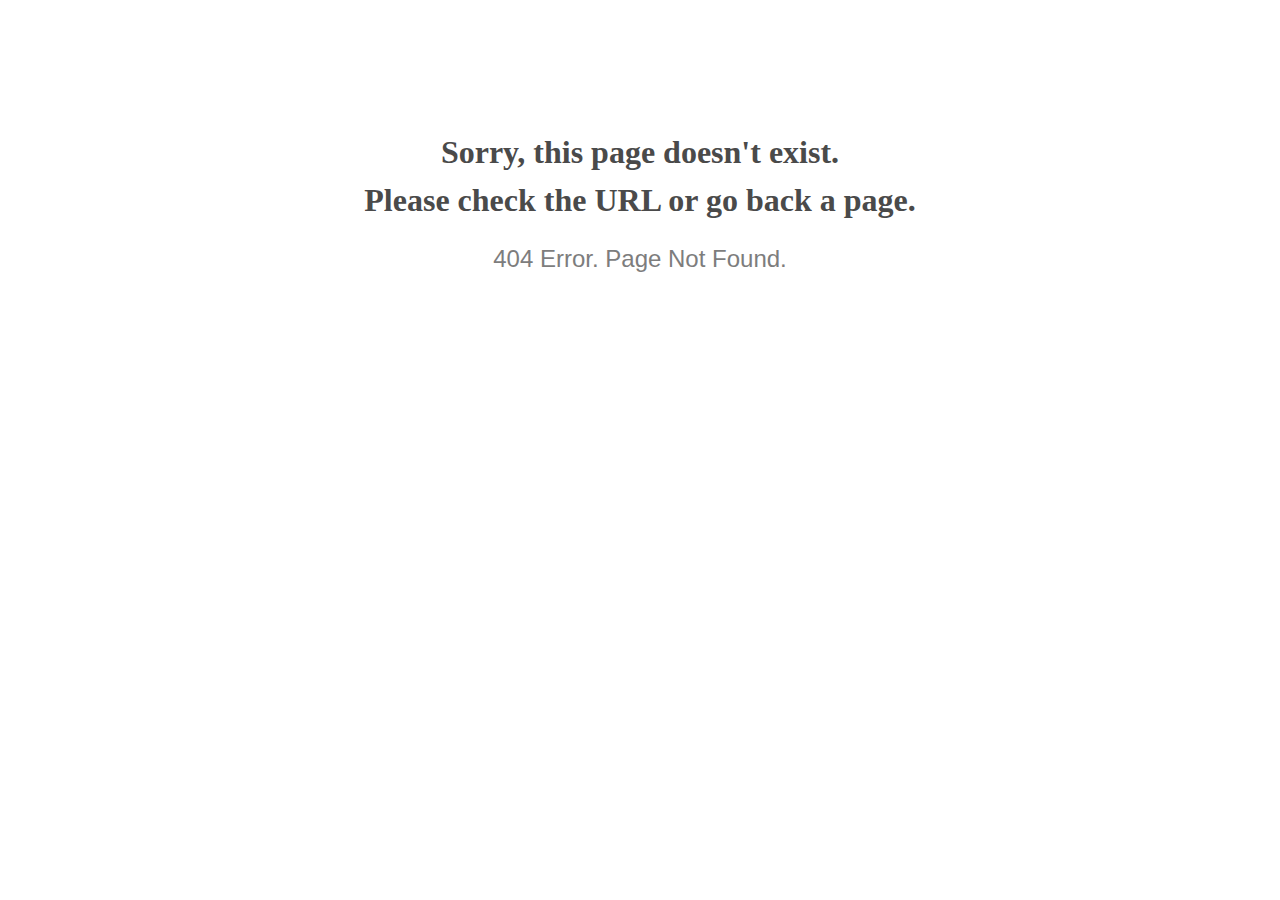
<file: index-3.html>
<!doctype html>
<html lang="en">
<head>
  <meta charset="utf-8">
  <meta http-equiv="x-ua-compatible" content="ie=edge">
  <title>404 Error</title>
  <meta name="viewport" content="width=device-width, initial-scale=1">
  <meta name="robots" content="noindex, nofollow">
  <style>
    @media screen and (max-width:500px) {
      body { font-size: .6em; } 
    }
  </style>
</head>

<body style="text-align: center;">

  <h1 style="font-family: Georgia, serif; color: #4a4a4a; margin-top: 4em; line-height: 1.5;">
    Sorry, this page doesn't exist.<br>Please check the URL or go back a page.
  </h1>
  
  <h2 style="  font-family: Verdana, sans-serif; color: #7d7d7d; font-weight: 300;">
    404 Error. Page Not Found.
  </h2>
  
</body>

</html>
</file>
